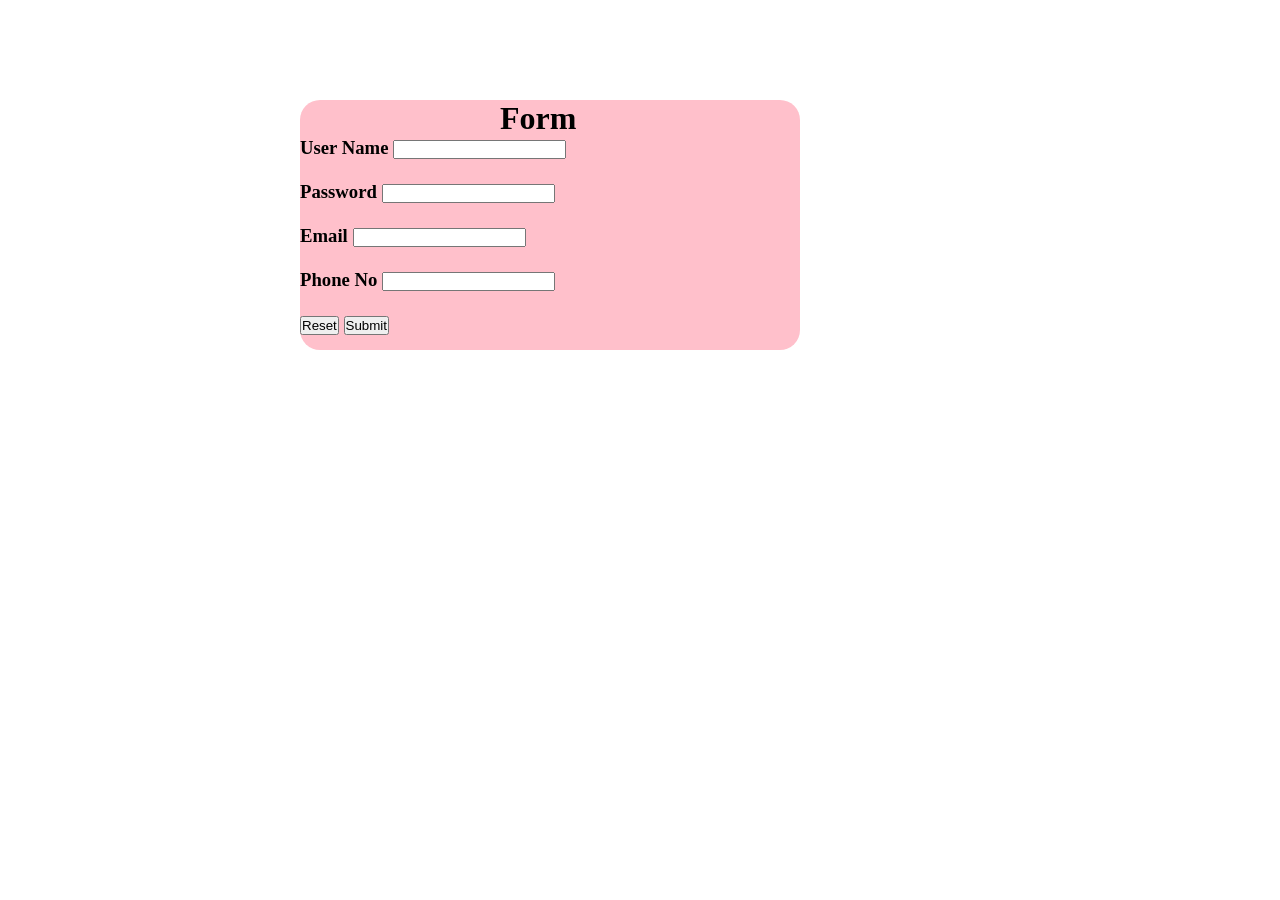
<file: 1fome.html>
<!DOCTYPE html>
<html lang="en">
<head>
    <meta charset="UTF-8">
    <meta name="viewport" content="width=device-width, initial-scale=1.0">
    <title>Document</title>
    <link rel="stylesheet" href="./1fome.css">
</head>
<body>
    <div class="a">
        <div class="b">
            <h1>Form</h1>
            <h3>
                <form action="">
                    <label for="User_Name">User Name</label>
                    <input type="text" name="" id="Uname" onblur="saniya()" ><span style="font-size: 10px; color: red;margin: 5px; font-weight: 100; display: none; " id="uname_spn">* invalid Name"></span><br><br>
                    <label for="Password">Password</label>
                    <input type="password" name="" id="Pname"onblur="Psaniya()" ><span style="font-size: 10px; color: red;margin: 5px; font-weight: 100; display: none; " id="pname_spn">* invalid Name"></span><br><br>
                    <label>Email</label>
                    <input type="email" name="" id="email" onblur="esaniya()"><span style="font-size: 10px; color: red;margin: 5px; font-weight: 100; display: none; " id="email_spn">* invalid Name"></span><br><br>
                     <label>Phone No</label>
                     <input type="phone" name="" id="phone" onblur="phones()"><span style="font-size: 10px; color: red;margin: 5px; font-weight: 100; display: none; " id="phone_spn">* invalid Name"></span><br><br>
                    <button type="Reset">Reset</button>
                    <input type="submit" name="" id="" >

                </form>
            </h3>
        </div>
    </div>
    <script src="./1fome.js"></script>
   
</body>
</html>
</file>
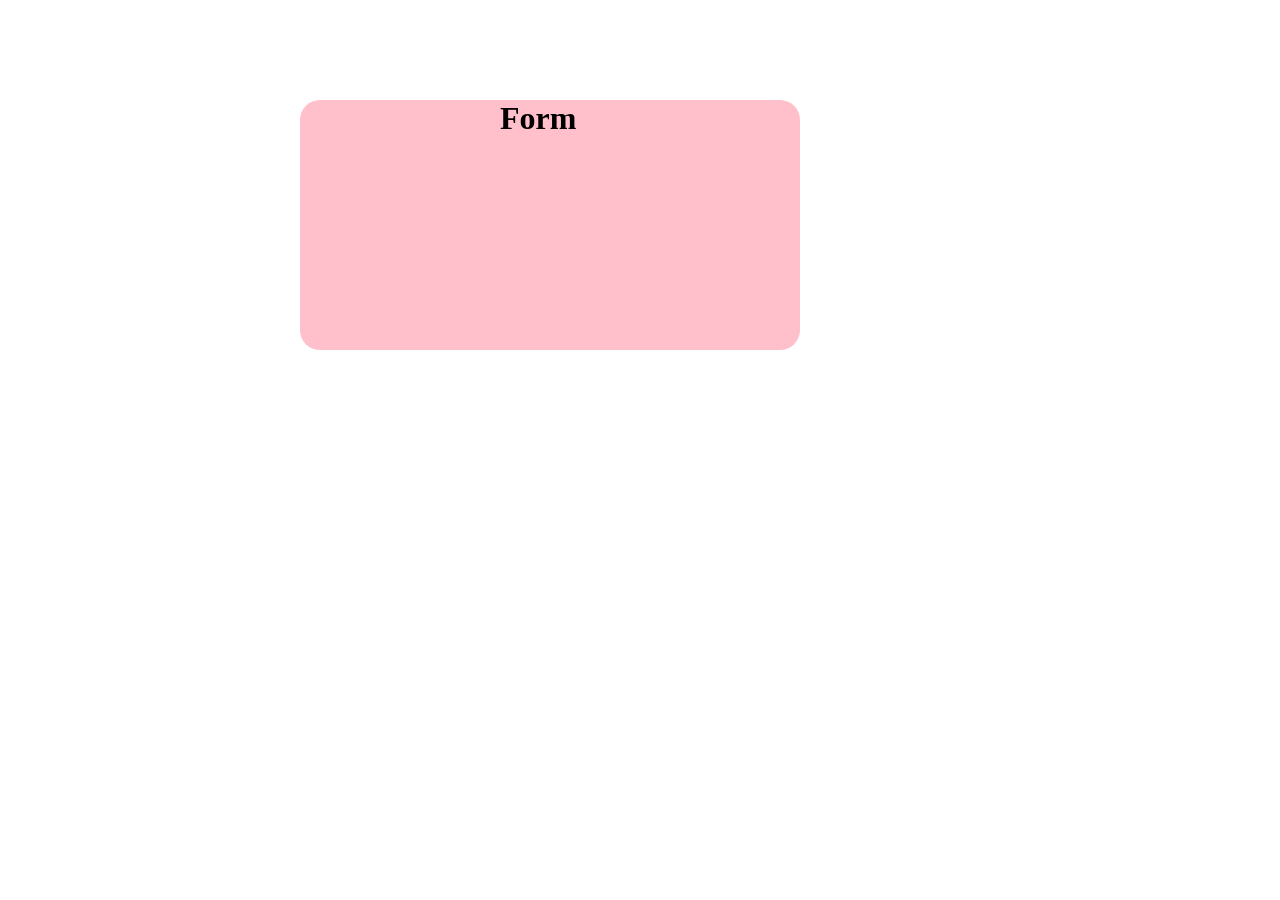
<file: 2fome.html>
<!DOCTYPE html>
<html lang="en">
<head>
    <meta charset="UTF-8">
    <meta name="viewport" content="width=device-width, initial-scale=1.0">
    <title>Document</title>
    <link rel="stylesheet" href="./2fome.css">
</head>
<body>
     <div class="a">
        <div class="b">
            <h1>Form</h1>
            <h3>
             
            </h3>
        </div>
    </div>

    <script src="2fome.js"></script>
    
</body>
</html>
</file>
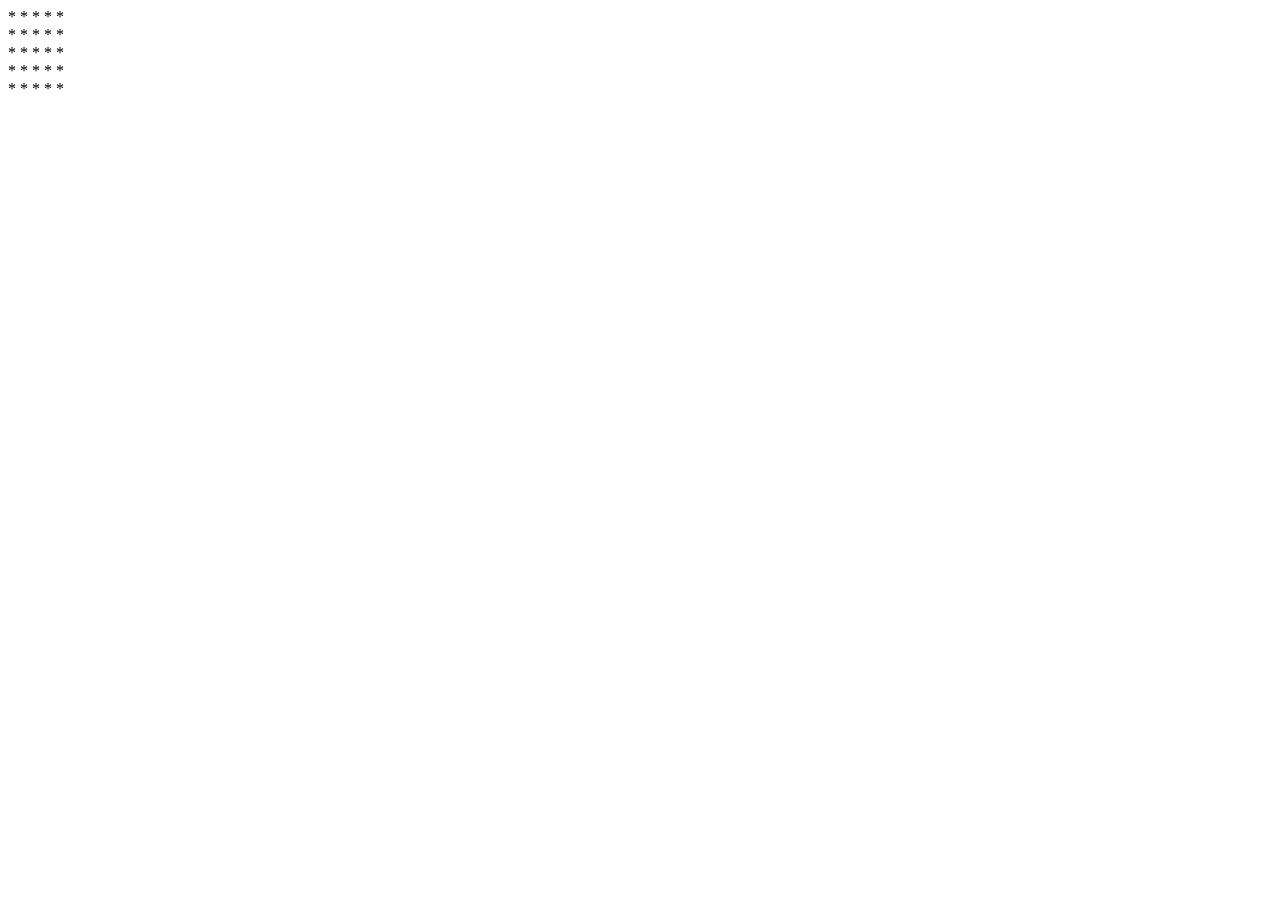
<file: 4script.html>
<!DOCTYPE html>
<html lang="en">
<head>
    <meta charset="UTF-8">
    <meta name="viewport" content="width=device-width, initial-scale=1.0">
    <title>Document</title>
</head>
<body>
    <script src="./4script.js"></script>
</body>
</html>
</file>
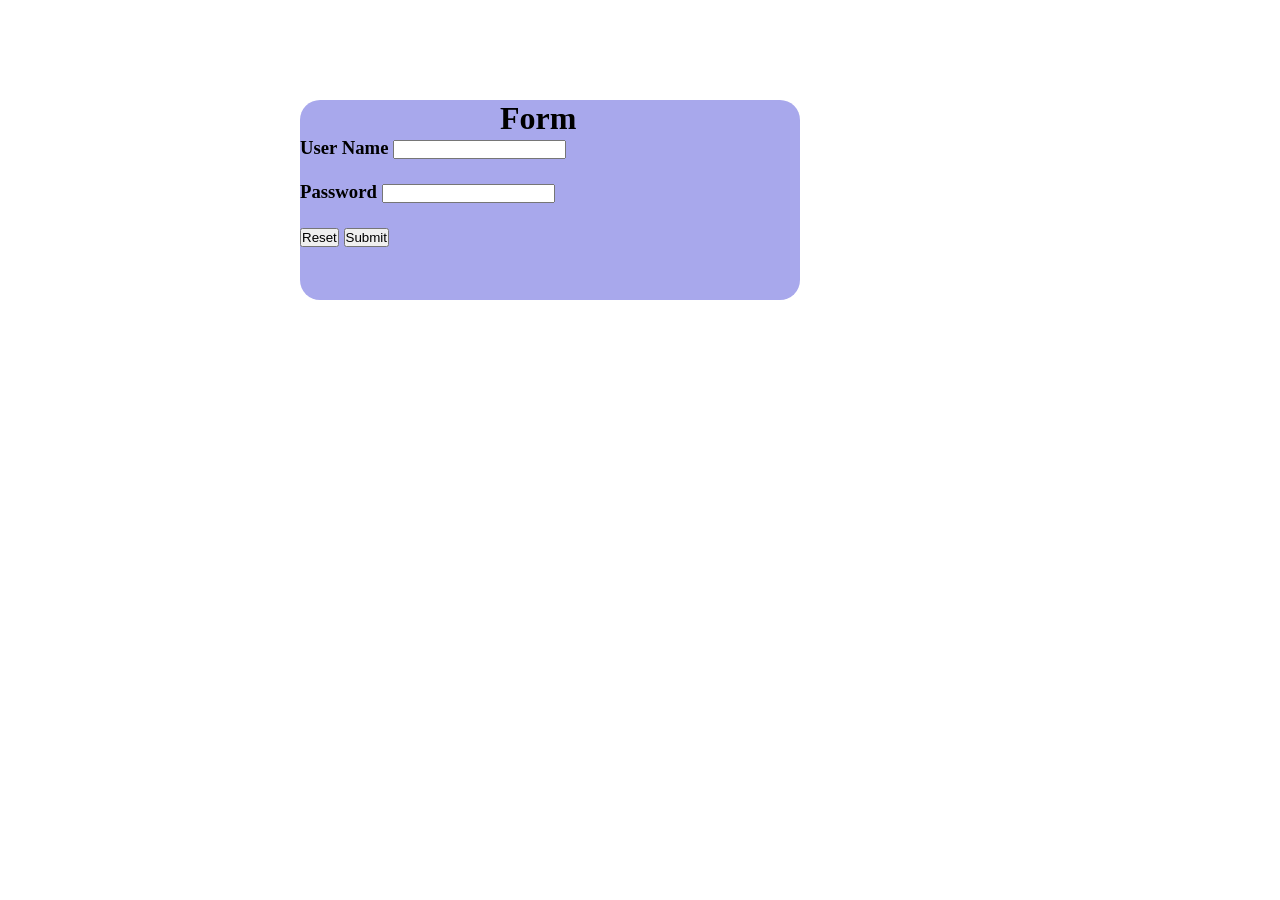
<file: fome.html>
<!DOCTYPE html>
<html lang="en">
<head>
    <meta charset="UTF-8">
    <meta name="viewport" content="width=device-width, initial-scale=1.0">
    <title>Document</title>
    <link rel="stylesheet" href="./fome.css">
    
</head>

<body>
    <div class="a">
        <div class="b">
            <h1>Form</h1>
            <h3>
                <form action="">
                    <label for="User_Name">User Name</label>
                    <input type="text" name="" id="Uname" onblur="saniya()"><span style="font-size: 12px; color: red; margin: 5px; font-weight: 100; display: none;" id="uname_spn">* invalid Name</span> <br><br> 
                    <label for="Password">Password</label>
                    <input type="password" name="" id="Password"><br><br>
                    <button type="Reset">Reset</button>
                    <input type="submit" name="" id=""  >
                </form>
            </h3>
        </div>
    </div>
    <script src="./form.js"></script>
</body>
</html>
</file>
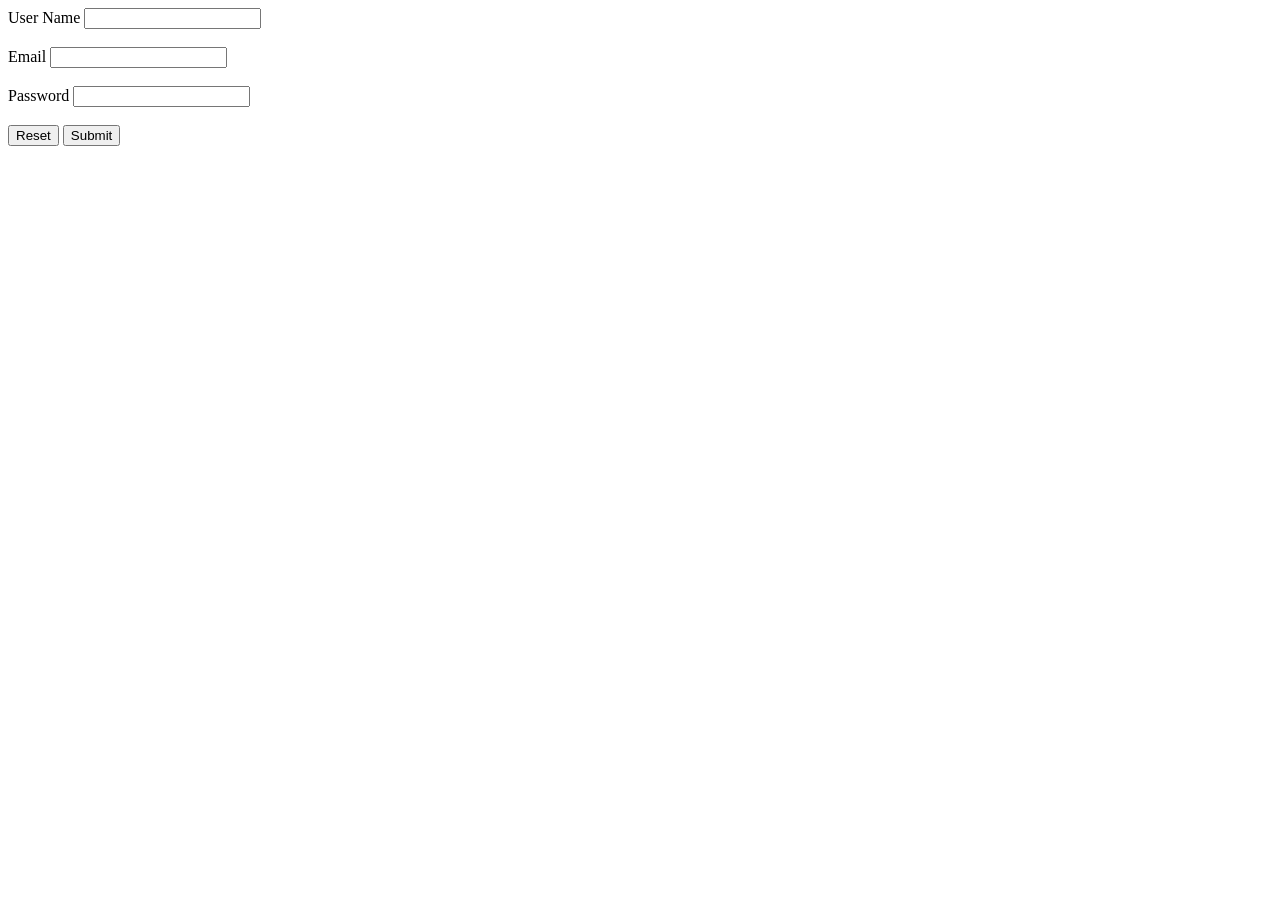
<file: function.html>
<!DOCTYPE html>
<html lang="en">
<head>
    <meta charset="UTF-8">
    <meta name="viewport" content="width=device-width, initial-scale=1.0">
    <title>Document</title>
</head>
<body>
    <form action="">
        <label for="User_Name">User Name</label>
        <input type="text" name="" id="User_Name"> <br><br>
        <label for="Email">Email</label>
        <input type="email" name="" id="Email"> <br><br>
        <label for="Password">Password</label>
        <input type="password" name="" id="Password"> <br><br>
        <button type="reset">Reset</button>
        <input type="submit" name="" id="btn" onclick="saniya()">
    </form>

    <script src="javascript_function.js"></script>

</body>
</html>
</file>
<file: 1fome.css>
*{
    padding: 0px;
    margin: 0px;
    box-sizing: border-box;
}
.a{
    width: 1000px;
    height: 500px;
    /* background-color: blue; */
    display: flex;
    justify-content: start;
}
.b{
    width: 50%;
    height: 50%;
    background-color:pink;
    margin-left: 30%;
    border-radius:20px;
    margin-top: 10%;
}
.b h1{
    margin-left: 40%;
}
.h3 {
    margin-top: 10%;
    border-radius: 50%;
}
</file>
<file: 2fome.css>
*{
    padding: 0px;
    margin: 0px;
    box-sizing: border-box;
}
.a{
    width: 1000px;
    height: 500px;
    /* background-color: blue; */
    display: flex;
    justify-content: start;
}
.b{
    width: 50%;
    height: 50%;
    background-color:pink;
    margin-left: 30%;
    border-radius:20px;
    margin-top: 10%;
}
.b h1{
    margin-left: 40%;
}
.h3 {
    margin-top: 10%;
    border-radius: 50%;
}
</file>
<file: fome.css>
*{
    padding: 0px;
    margin: 0px;
    box-sizing: border-box;
}
.a{
    width: 1000px;
    height: 500px;
    /* background-color: blue; */
    display: flex;
    justify-content: start; 
}
.b{
    width: 50%;
    height: 40%;
    background-color:rgb(168, 168, 236);
    margin-left: 30%;
    border-radius:20px;
    margin-top: 10%;
}
.b h1{
    margin-left: 40%;
}
.h3 {
    margin-top: 10%;
    border-radius: 50%;
}
</file>
